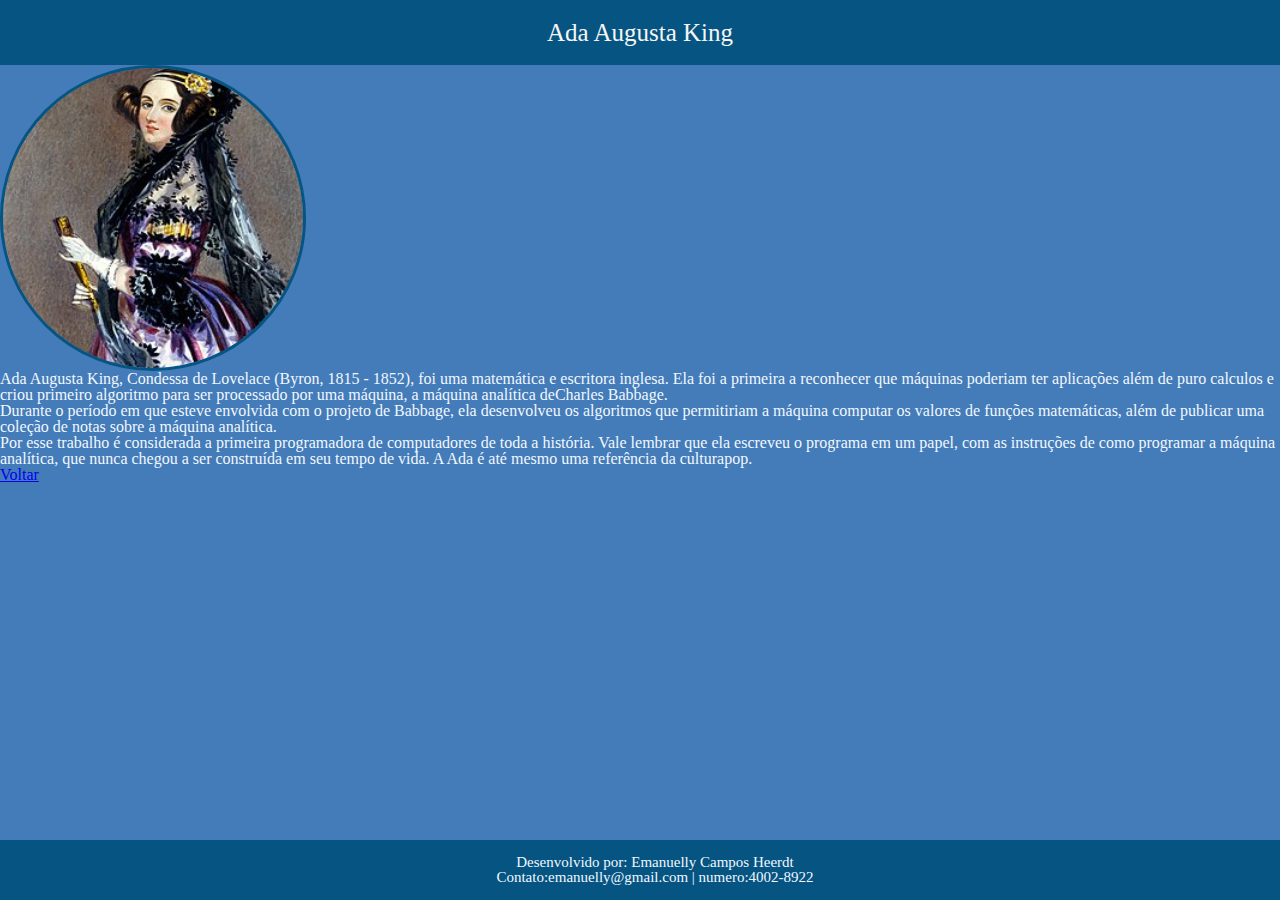
<file: ada.html>
<!DOCTYPE html>
<html lang="">

<head>
    <meta charset="UTF-8">
    <meta name="viewport" content="width=device-width, initial-scale=1.0">
    <link rel="stylesheet" href="style.css">
    <link rel="stylesheet" href="reset.css">
    <title> Ada Augusta King - Ada Lovelace </title>
</head>

<body>
    <header class="cabecalho">
        <h1 id="titulo"> Ada Augusta King </h1>

    </header>
    
       <img src="IMG/ADA.jpg" alt="Ada Lovelace" class="imgcentro">
   
    <p> Ada Augusta King, Condessa de Lovelace (Byron, 1815 - 1852), foi uma matemática e escritora inglesa. Ela foi a
        primeira a reconhecer que máquinas poderiam ter aplicações além de puro calculos e criou primeiro algoritmo para
        ser processado por uma máquina, a máquina analítica deCharles Babbage.</p>

    <p> Durante o período em que esteve envolvida com o projeto de Babbage, ela desenvolveu os algoritmos que
        permitiriam a máquina computar os valores de funções matemáticas, além de publicar uma coleção de notas sobre a
        máquina analítica.</p>

    <p> Por esse trabalho é considerada a primeira programadora de computadores de toda a história. Vale lembrar que ela
        escreveu o programa em um papel, com as instruções de como programar a máquina analítica, que nunca chegou a ser
        construída em seu tempo de vida. A Ada é até mesmo uma referência da culturapop.
    </p>

    <footer class="rodape">
        <p>Desenvolvido por: Emanuelly Campos Heerdt</p>
        <p>Contato:emanuelly@gmail.com  | numero:4002-8922 </p>

    </footer>
    <a href="index.html">Voltar</a>

</body>


</html>
</file>
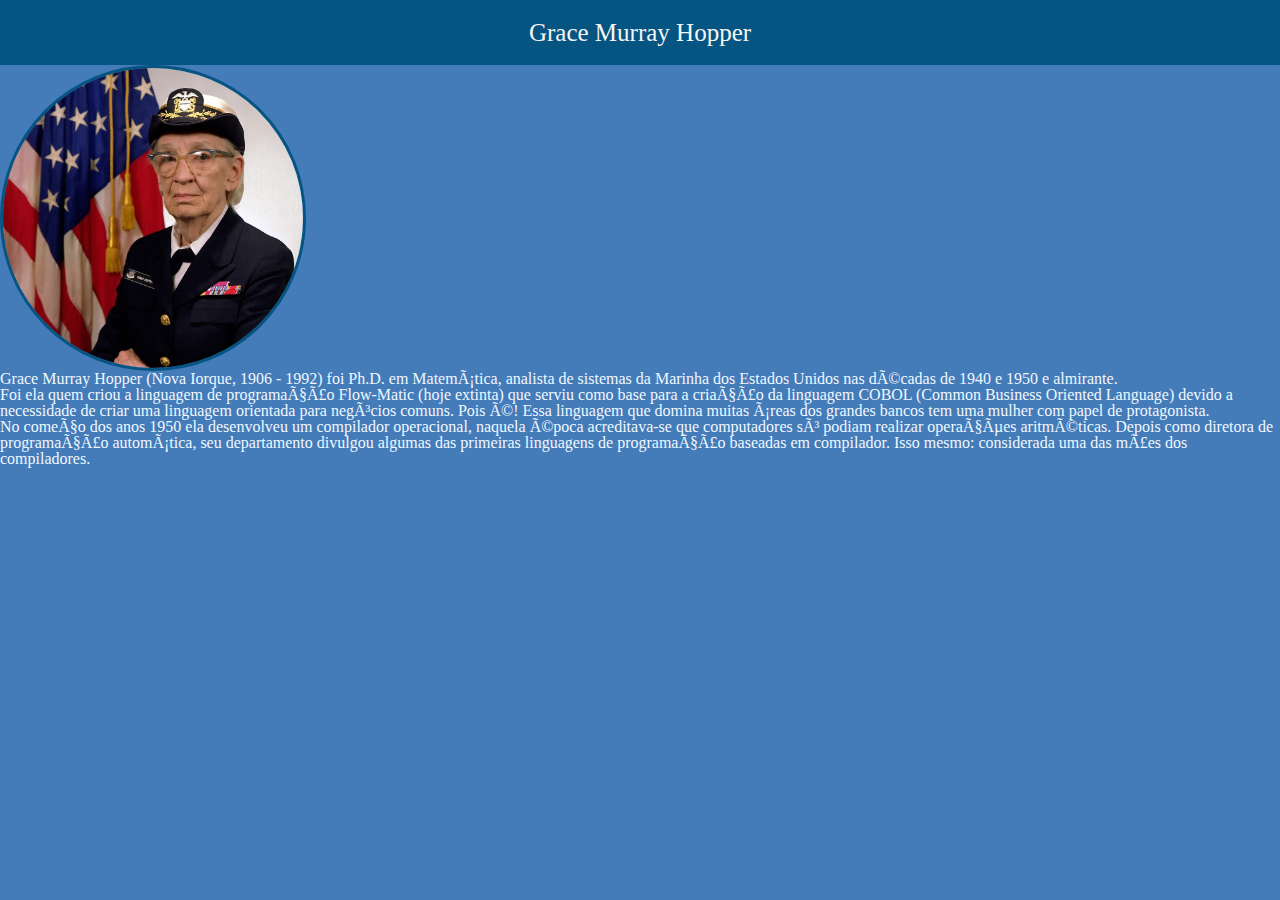
<file: grace.html>
<!DOCTYPE html>
<html lang="">

<head>
    <meta charset="">
    <meta name="viewport" content="width=device-width, initial-scale=1.0">
    <title> Grace Murray Hopper </title>
    <link rel="stylesheet" href="reset.css">
    <link rel="stylesheet" href="style.css">
</head>

<body>
    <header class="cabecalho">
        <h1 id="titulo"> Grace Murray Hopper </h1>

    </header>
   
    <img src="IMG/GRACE.jpg" alt="Grace Murray Hopper" class="imgcentro">
    <p class="texto"> Grace Murray Hopper (Nova Iorque, 1906 - 1992) foi Ph.D. em Matemática, analista de sistemas da
        Marinha dos Estados Unidos nas décadas de 1940 e 1950 e almirante.</p>

    <p> Foi ela quem criou a linguagem de programação Flow-Matic (hoje extinta) que serviu como base para a criação da
        linguagem COBOL (Common Business Oriented Language) devido a necessidade de criar uma linguagem orientada para
        negócios comuns. Pois é! Essa linguagem que domina muitas áreas dos grandes bancos tem uma mulher com papel de
        protagonista.</p>

    <p class="texto">No começo dos anos 1950 ela desenvolveu um compilador operacional, naquela época acreditava-se que
        computadores só podiam realizar operações aritméticas. Depois como diretora de programação automática, seu
        departamento divulgou algumas das primeiras linguagens de programação baseadas em compilador. Isso mesmo:
        considerada uma das mães dos compiladores.
    </p>
</body>

</html>
</file>
<file: style.css>
body {
    background-color: rgb(68, 123, 185);
}

.cabecalho {
    background-color: rgb(5, 84, 129);
    color: whitesmoke;
    padding-top: 30px;
    padding-bottom: 30px;
    font-size: 25px;
    padding: 20px;
    text-align: center;
    display: flex;
    justify-content: center;
    gap: 30%;
}

.titulo {
    color: aliceblue;
}

p {
    color: aliceblue;
}

.imgcentro {
    width: 300px;   /* Define uma largura fixa (pode ser ajustada) */
    height: 300px;    /* Define uma altura fixa e igual à largura */
    border-radius: 50%;    /* Transforma o elemento em um círculo/oval */
    object-fit: cover;    /* Garante que a imagem preencha o círculo sem distorção, cortando as bordas extras, se necessário */
    display: block;    /* Garante que a imagem se comporte como um bloco para centralização básica se necessário */
    border: 3px solid rgb(5, 84, 129);    /* Borda opcional */
}

.nav {

}

menu{
    text-align: center;
}

ul{
    display: block;
}

li {
    display: inline-block;
    margin: 30px;
    padding: 20px;
    font-size: 50px;

}

li a {
    text-decoration: none;
    color: white;
}

li a:hover{
    padding: 0px;
}

.button {
    font-size: 16px;
    color: rgb(39, 7, 24);

}

.rodape {
    background-color: rgb(5, 84, 129);
    color: black;
    text-align: center;
    padding: 15px;
    margin-top: 15px;
    font-size: 15px;
    position: fixed;
    bottom: 0;
    width: 100%;

}
.card {
    display: flex;
    align-items: center;
    gap: 15px;
    margin-bottom: 20px;
}


/* xxxxxxxxxxxxxxxxxxxxxxxxxxxxxxxxxxxxxxxxxxxxxxxxx  */
@media(max-width : 768px){
    body{
        font-size: 16px ;
        text-align: center;
    }
    .card{
        flex-direction: column;
        align-items: center;
        gap: 10px;
    }
    .card img{
        width: 150px;
        height: 150px;
    }
    .menu {
        display: flex;
        flex-direction:column;
        gap: 10px;
        font-size: 18px;
        
    }
    .rodape {
        font-size: 12px;
        text-align: center;
    }
}
</file>
